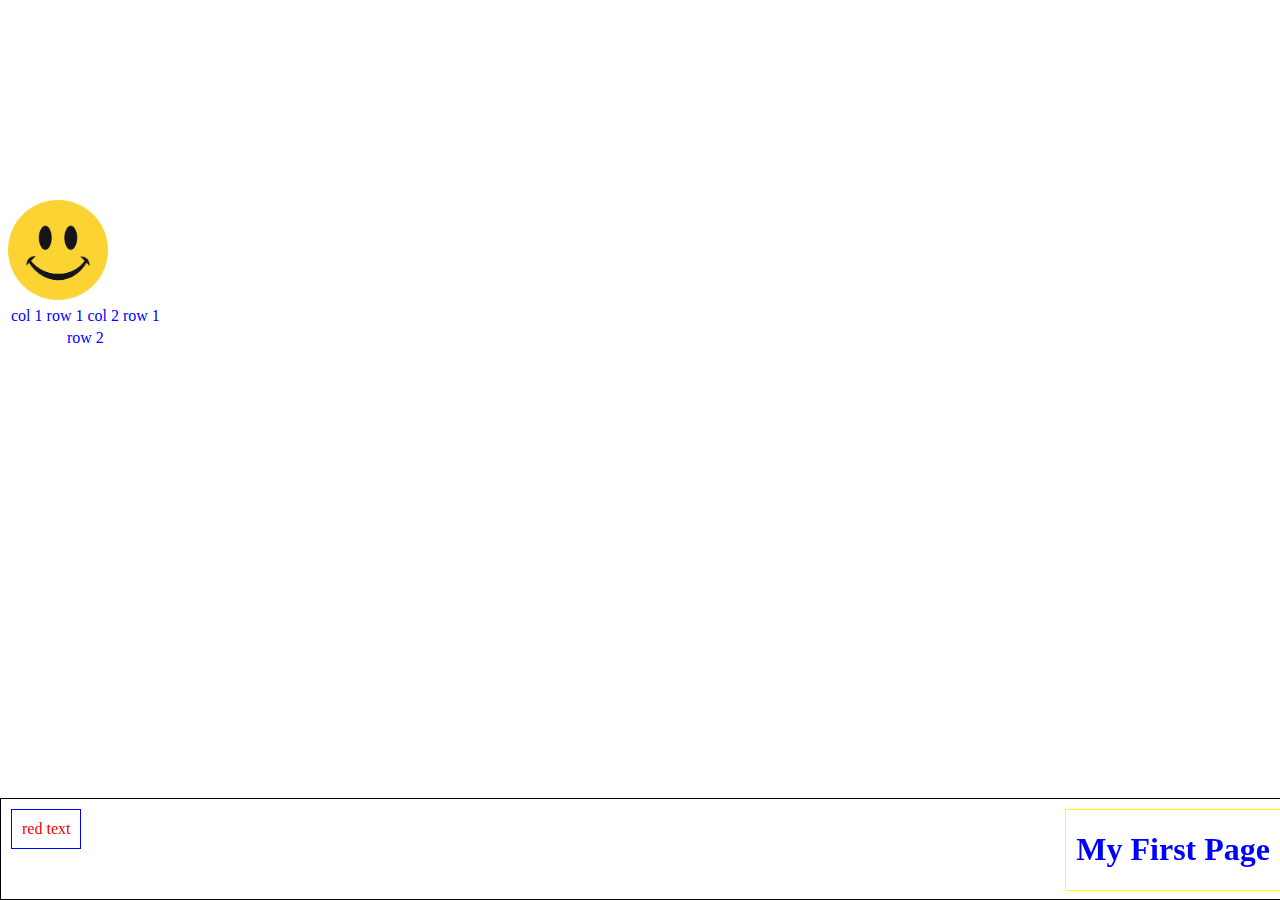
<file: index.html>
<!DOCTYPE html>
<html xmlns="http://www.w3.org/1999/xhtml" lang="en">
	<head>
		<link rel="icon" type="image/x-icon" href="favicon.png">
		<link rel="stylesheet" href="style.css">
		<title>
			My First Page
		</title>
	</head>
	<body>
		<div class="full">
			<div class="red left">
				red text
			</div>
			<div class="right">
				<h1>
					My First Page
				</h1>
			</div>
		</div>
		<div class="top-margin">
		<a href="second.html"><img class="icon" src="smile.png" alt="let's smile'"/></a>
		<table>
			<tr>
				<td>
					col 1 row 1
				</td>
				<td>
					col 2 row 1
				</td>
			</tr>
			<tr>
				<td colspan="2">
					row 2
				</td>
			</tr>
		</table>
		</div>
	</body>
</html>
</file>
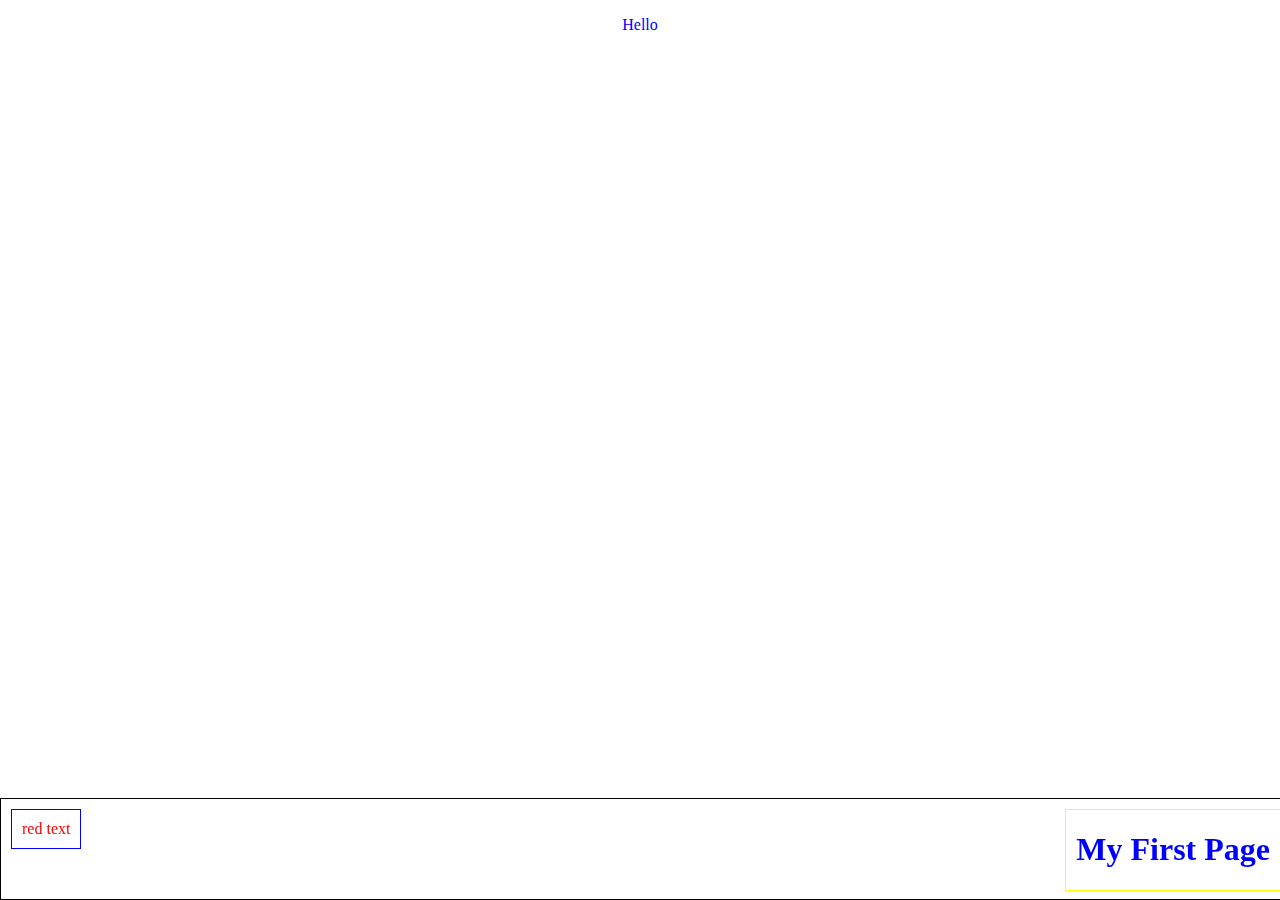
<file: second.html>
<!DOCTYPE html>
<html xmlns="http://www.w3.org/1999/xhtml" lang="en">
	<head>
		<link rel="icon" type="image/x-icon" href="favicon.png">
		<link rel="stylesheet" href="style.css">
		<title>
			Second Page
		</title>
	</head>
	<body>
		<div class="center">
			<p>Hello</p>
		</div>
		<div class="full">
			<div class="red left">
				red text
			</div>
			<div class="right">
				<h1>
					My First Page
				</h1>
			</div>
		</div>
	</body>
</html>
</file>
<file: style.css>
div {
	color: blue;
}
.full {
	position: fixed;
	bottom: 0px;
	left: 0px;
	border: 1px solid black;
	width: 100%;
	height: 100px;
}
.red {
	border: 1px solid red;
	color: red;
}
.left {
	position: absolute;
	margin: 10px;
	padding: 10px;
	border: 1px solid blue;
}
.right {
	position: absolute;
	padding-right: 10px;
	padding-left: 10px;
	margin-top: 10px;
	right: 0px;
	border: 1px solid yellow;
}
.top-margin {
	margin-top: 200px;
}
.icon {
	width: 100px;
	height: 100px;
}
.center {
	width: 100%;
}
.center p, td {
	text-align: center;
}
</file>
